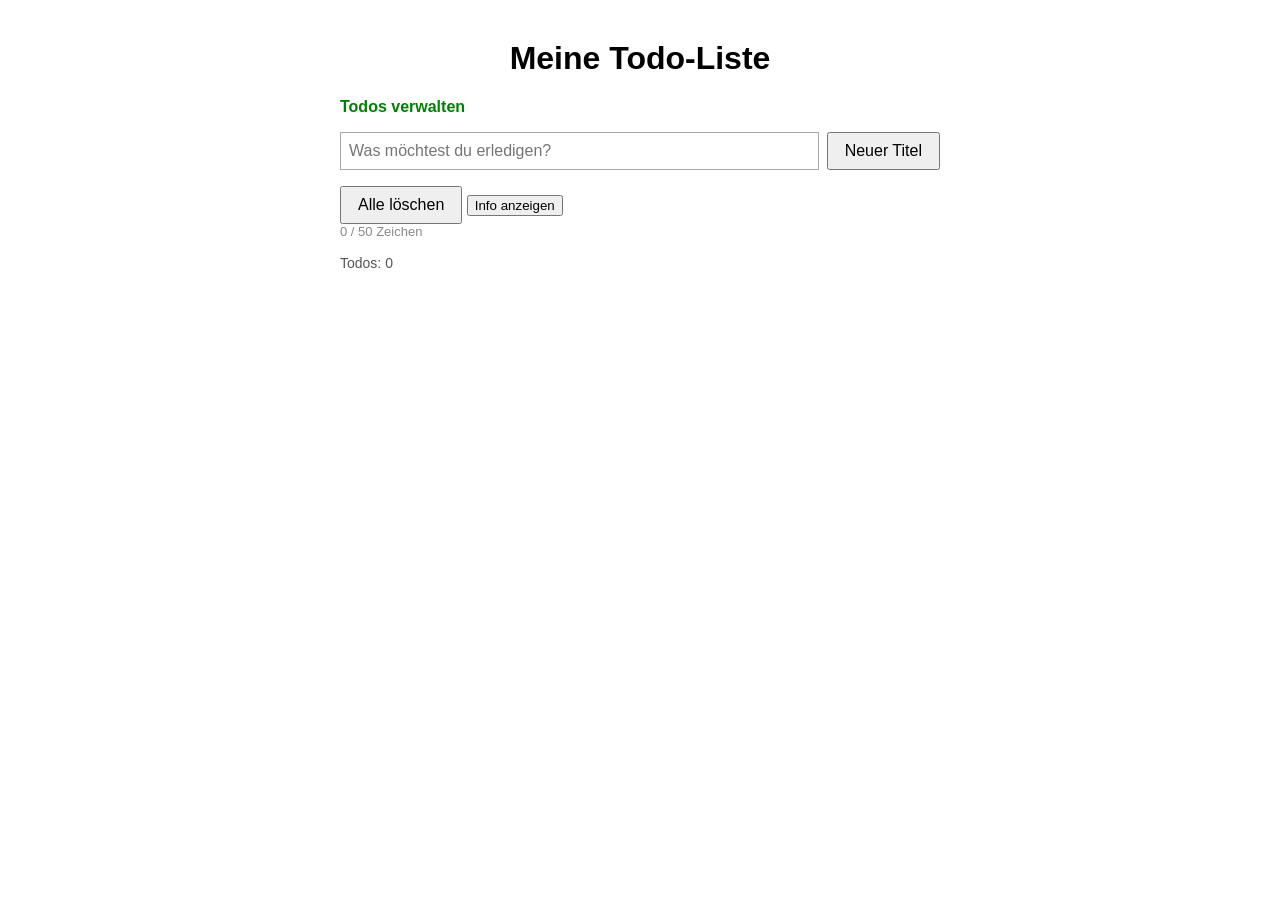
<file: Eingabeformular/index.html>
<!DOCTYPE html>
<html lang="de">

<head>
  <meta charset="UTF-8" />
  <title>Todo-Liste</title>
  <link rel="stylesheet" href="style.css" />
</head>

<body>

  <h1>Meine Todo-Liste</h1>

  <!-- FOLIE 03: DOM Manipulation -->
  <div id="info-box">Willkommen!</div>

  <!-- FOLIE 07: Formular -->
  <form id="todo-formular">
    <input type="text" id="todo-eingabe" placeholder="Neues Todo eingeben..." maxlength="50" />
    <button type="submit" class="aktion-btn" data-user-name="Max">Hinzufügen</button>
  </form>

  <!-- FOLIE 02: querySelectorAll / FOLIE 04: Events -->
  <button class="aktion-btn" id="alle-loeschen-btn">Alle löschen</button>
  <button id="info-btn">Info anzeigen</button>

  <!-- FOLIE 08: Input-Event (Zeichenzähler) -->
  <div id="zeichen-info">0 / 50 Zeichen</div>

  <!-- FOLIE 02: Elemente selektieren / FOLIE 09: Event Delegation -->
  <ul id="todo-liste">
    <!-- FOLIE 10: Data Attributes -->
    <!-- Jedes <li> bekommt später: data-id="..." -->
  </ul>

  <!-- FOLIE 06: Counter -->
  <div id="todo-zaehler">Todos:</div>

  <!-- Best Practice: Script mit defer laden -->
  <script src="app.js" defer></script>

</body>

</html>
</file>
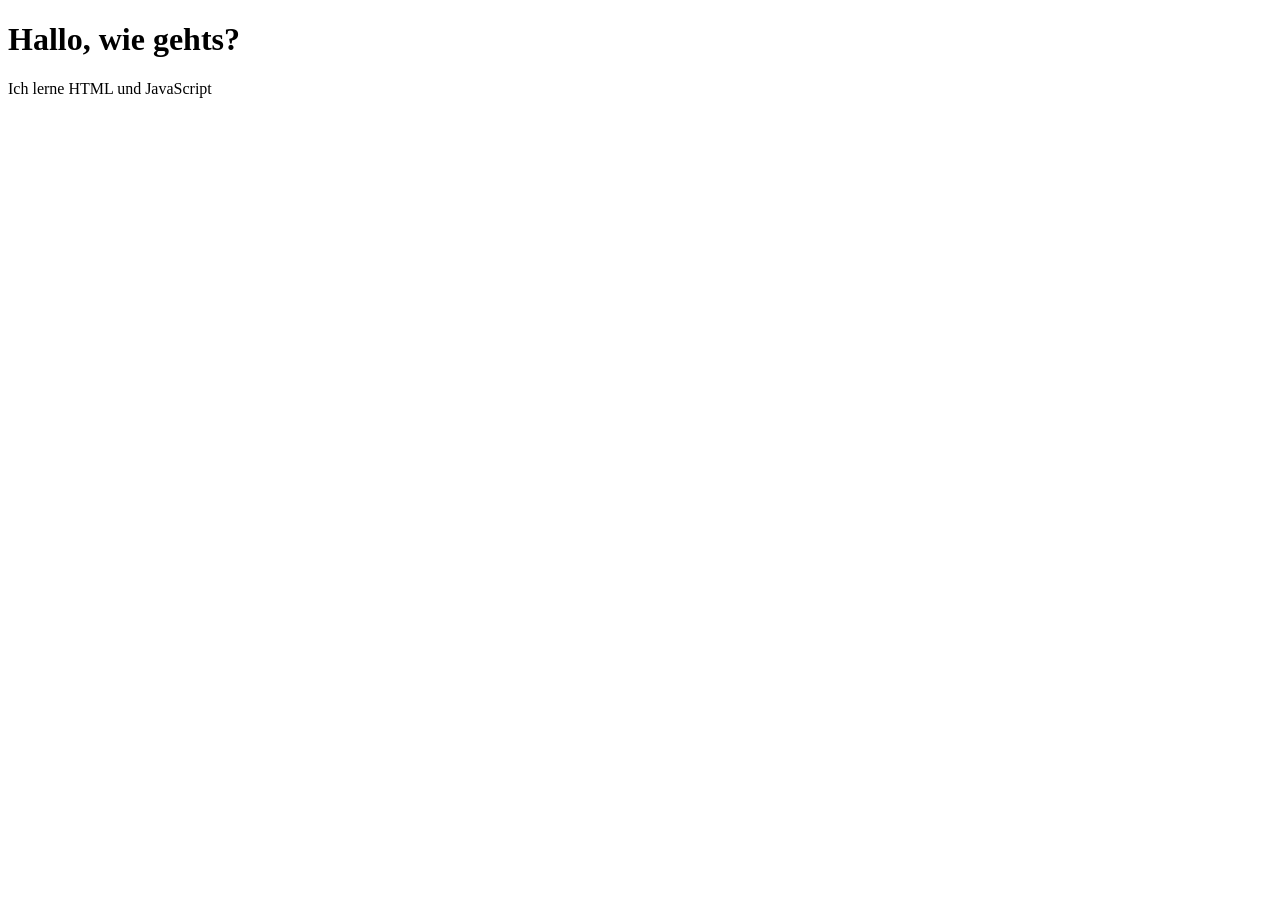
<file: demo.html>
<!DOCTYPE html>
<html lang="de" >
    <head >
        <meta charset="UTF-8">
        <title>Über mich</title>
    </head>
    <body >
        <h1>Hallo, wie gehts?</h1>
        <p>Ich lerne HTML und JavaScript</p>
        <script src="demo.js" defer></script>
    </body>
</html>
</file>
<file: Eingabeformular/style.css>
body {
  font-family: Arial, sans-serif;
  max-width: 600px;
  margin: 40px auto;
  padding: 0 20px;
}

h1 {
  text-align: center;
}

/* --- Info-Box --- */
#info-box {
  margin-bottom: 16px;
}

/* --- Formular --- */
#todo-formular {
  display: flex;
  gap: 8px;
  margin-bottom: 16px;
}

#todo-eingabe {
  flex: 1;
  padding: 8px;
  font-size: 16px;
  border: 1px solid #aaa;
}

.aktion-btn {
  padding: 8px 16px;
  font-size: 16px;
  cursor: pointer;
}

/* --- Zeichenzähler --- */
#zeichen-info {
  font-size: 13px;
  color: #888;
  margin-bottom: 12px;
}

/* --- Todo-Liste --- */
#todo-liste {
  list-style: none;
  padding: 0;
}

#todo-liste li.erledigt {
  color: green;
}

#todo-liste li {
  display: flex;
  align-items: center;
  gap: 8px;
  padding: 8px;
  border-bottom: 1px solid #ddd;
}

#todo-liste li span {
  flex: 1;
}

#todo-liste li.erledigt span {
  text-decoration: line-through;
  color: #aaa;
}

#todo-liste button {
  padding: 4px 10px;
  cursor: pointer;
}

/* --- Zähler --- */
#todo-zaehler {
  margin-top: 16px;
  font-size: 14px;
  color: #555;
}
</file>
